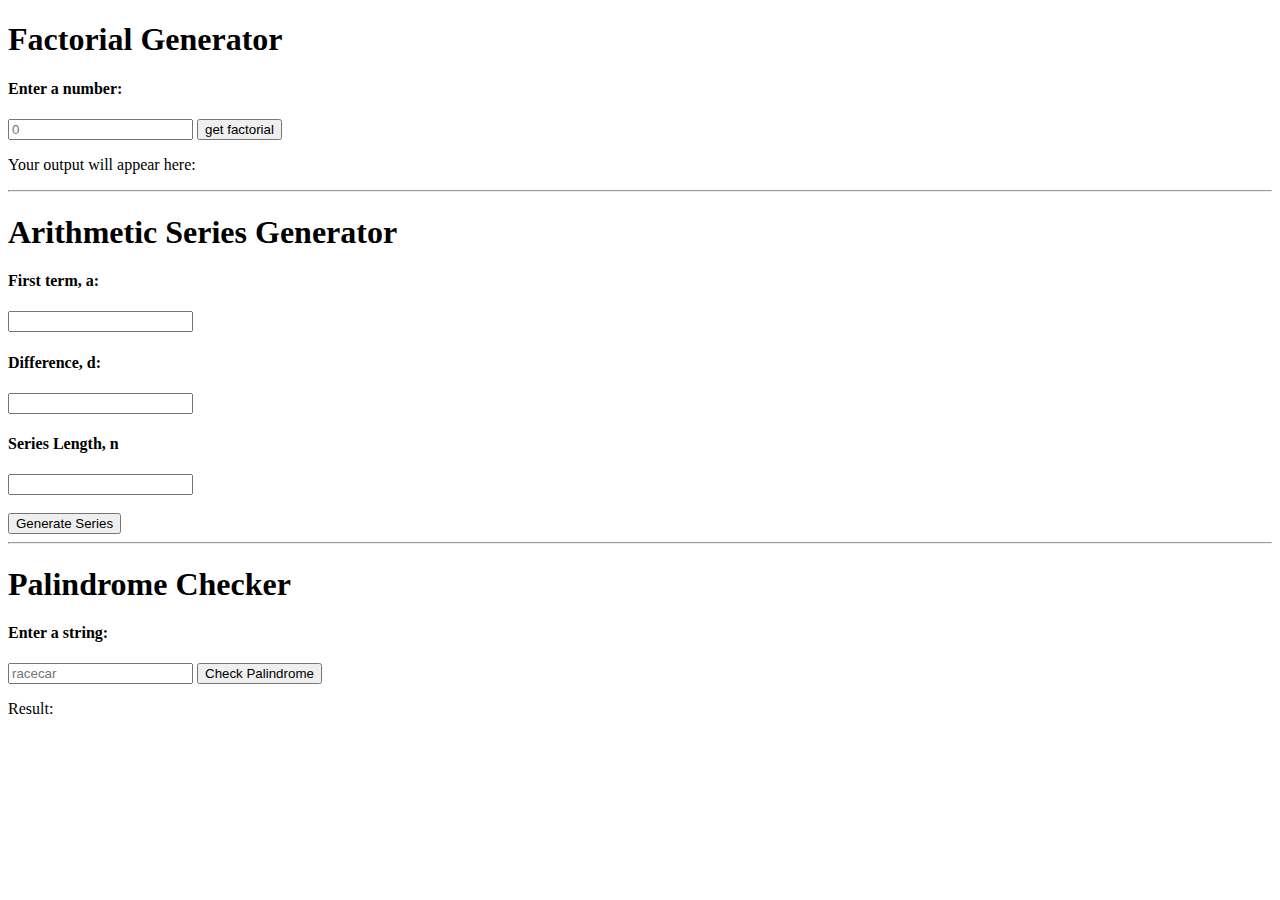
<file: mp02_pt1/test-project02a/index.html>
<!doctype html>
<html lang="en">
  <head>
    <meta charset="UTF-8" />
    <meta name="viewport" content="width=device-width, initial-scale=1.0" />
    <title>JS Basics</title>
  </head>
  <body>
    <!-- <h1>Hello World</h1>
    <h2 id="sumData"></h2>
    <h2 id="prodData"></h2>
    <h2 id="fact"></h2> -->
    <div>
      <h1>Factorial Generator</h1>
      <h4>Enter a number:</h4>
      <input type="text" id="numberEntry" placeholder="0" />
      <button onclick="getResult()">get factorial</button>
      <p>Your output will appear here: <strong id="output"></strong></p>
    </div>
    <hr />
    <div>
      <h1>Arithmetic Series Generator</h1>
      <h4>First term, a:</h4>
      <input type="text" name="" id="a" />
      <br />
      <h4>Difference, d:</h4>
      <input type="text" id="d" />
      <br />
      <h4>Series Length, n</h4>
      <input type="text" id="n" />
      <br />
      <br />
      <button id="seriesGenerator">Generate Series</button>
      <div id="step-by-step"></div>
    </div>
    <hr />
    <div>
      <h1>Palindrome Checker</h1>
      <h4>Enter a string:</h4>
      <input type="text" id="palInput" placeholder="racecar" />
      <button id="palBtn">Check Palindrome</button>
      <p>
        Result:
        <strong id="palMsg"></strong>
      </p>
    </div>
    <script src="./factorialRelatedScript.js"></script>
    <script src="./seriesRelatedScript.js"></script>
    <script src="./palindromeRelatedScript.js"></script>
  </body>
</html>
</file>
